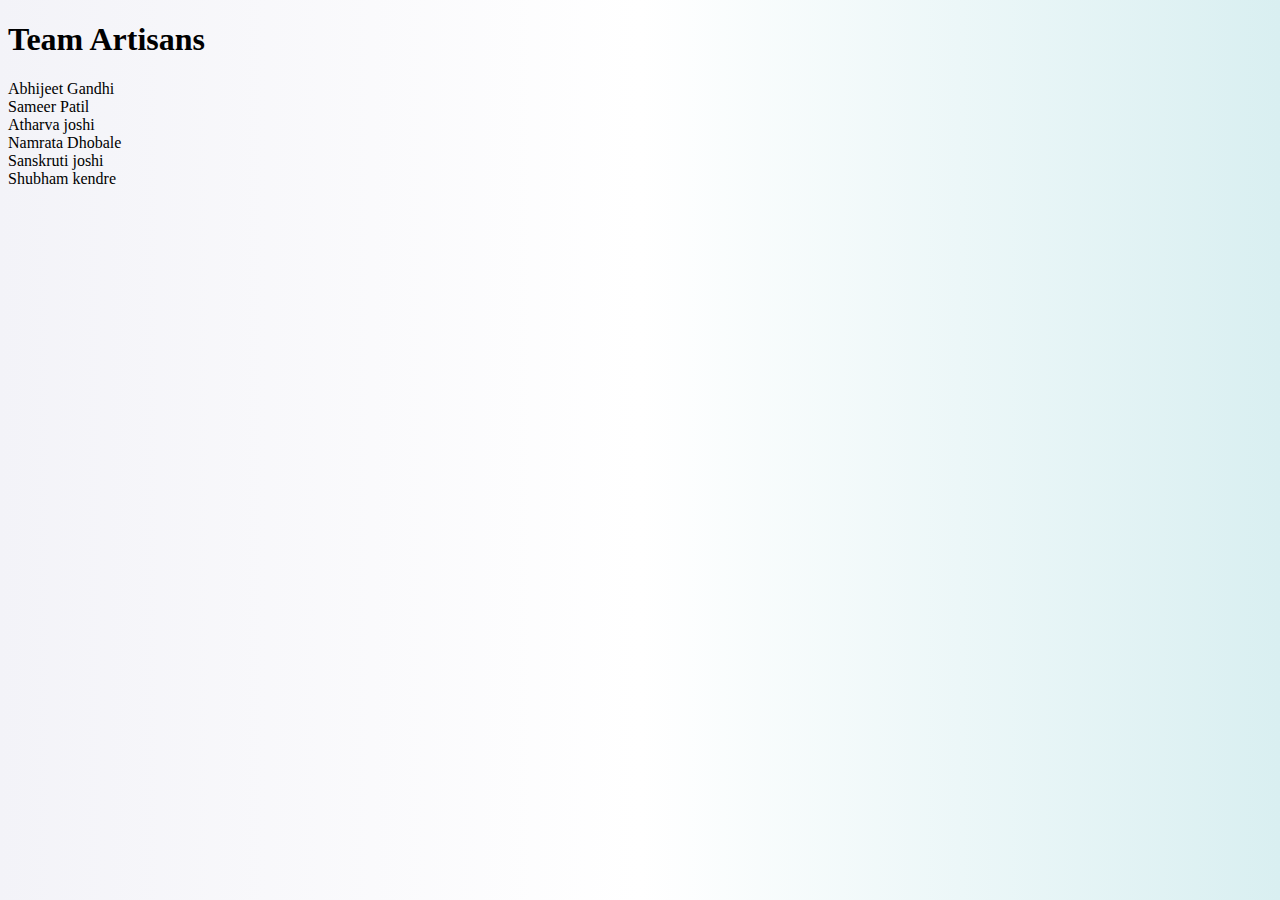
<file: View/team.html>
<!DOCTYPE html>
<html lang="en">
<head>
    <meta charset="UTF-8">
    <meta http-equiv="X-UA-Compatible" content="IE=edge">
    <meta name="viewport" content="width=device-width, initial-scale=1.0">
    <title>TeamDetails</title>
</head>
<body style="background: linear-gradient(to right, rgb(243, 243, 248),white, rgb(217, 239, 241));;">
    
    <p>
        <h1>Team Artisans</h1>
     Abhijeet Gandhi   <br>
     Sameer Patil <br>
     Atharva joshi<br>
     Namrata Dhobale<br>
     Sanskruti joshi<br>
     Shubham kendre
    </p>
</body>
</html>
</file>
